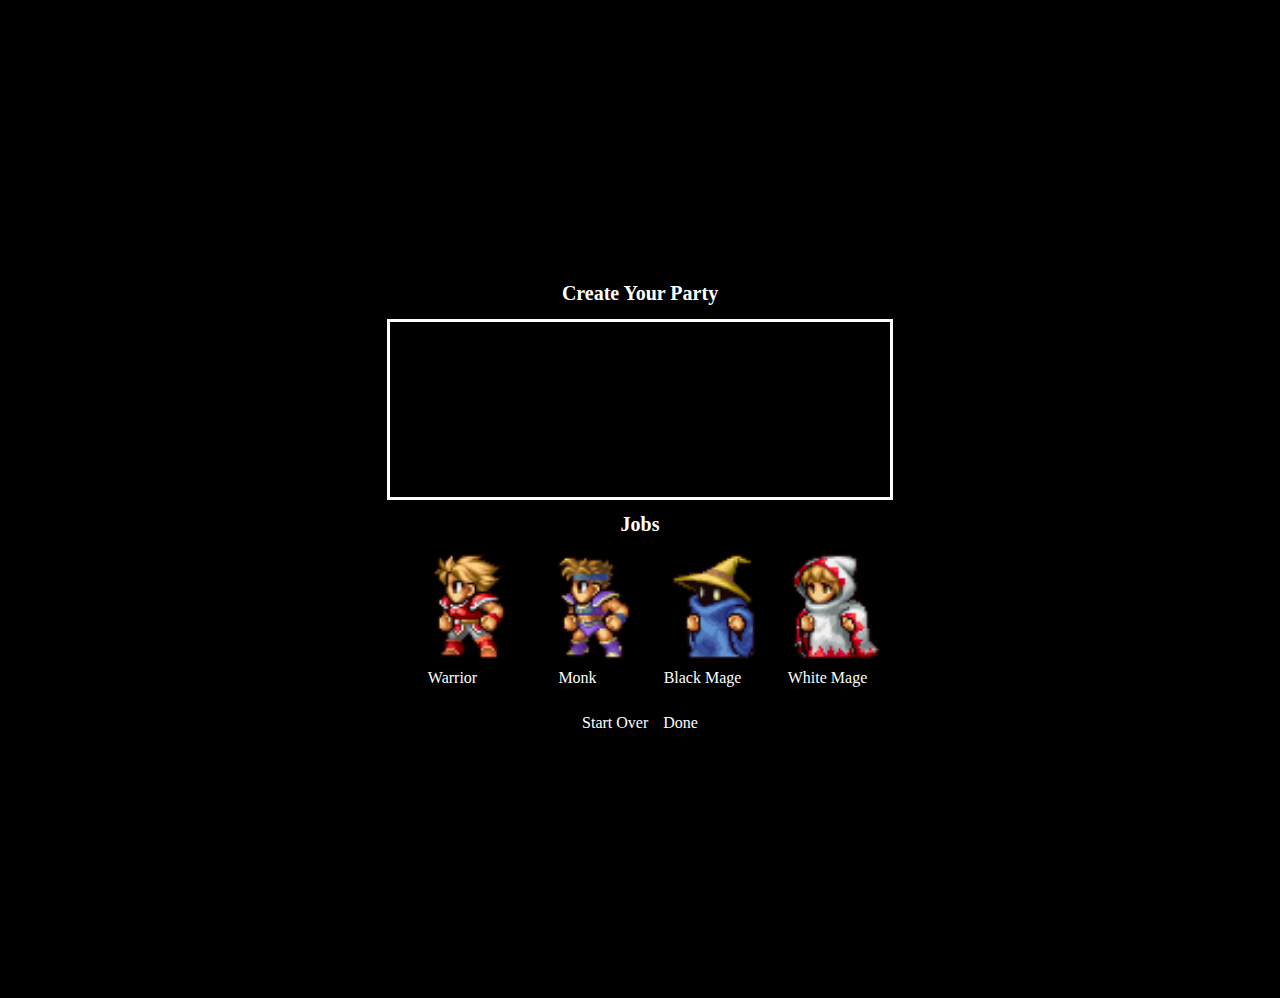
<file: index.html>
<!DOCTYPE html>
<html>
    <head>
        <meta charset="UTF-8">
        <title>First Fantasy</title>
        <link rel="stylesheet" href="style.css" type="text/css">
        <script src="https://ajax.googleapis.com/ajax/libs/jquery/3.3.1/jquery.min.js"></script>
        <script src="model/character.js"></script> 
        <script src="model/jobs.js"></script> 
        <script src="model/enemies.js"></script> 
        <script src="main.js"></script> 
        <script src="document-ready.js"></script> 
    </head>
    <body>
            <div id="pop-up-container">
                <div id="start-menu">
                    <h1>Create Your Party</h1>
                    <div id="player-party">
                    </div>
                    <h1>Jobs</h1>
                    <div>
                        <div class="pick-job" id="pick-warrior">
                            <img src="img/warrior-standing.png">
                            <p>Warrior</p>
                        </div>
                        <div class="pick-job" id="pick-monk">
                            <img src="img/monk-standing.png">
                            <p>Monk</p>
                        </div>
                        <div class="pick-job" id="pick-black-mage">
                            <img src="img/black-mage-standing.png">
                            <p>Black Mage</p>
                        </div>
                        <div class="pick-job" id="pick-white-mage">
                            <img src="img/white-mage-standing.png">
                            <p>White Mage</p>
                        </div>
                    </div>
                    <p id="start-over-button">Start Over</p>
                    <p id="done-button">Done</p>
                </div>
            </div>
            <div id="canvas">
                <div id="game-screen">
                    <div id="player-screen"></div>
                    <div id="enemy-screen"></div>
                </div>
                <div id="game-log">
                    <div id="party-info"></div>
                    <div id="description"></div>
                    <div id="menu">
                        <div id="attack-button" class="option">Attack</div>
                        <div id="magic-button" class="option">Magic</div>
                        <div id="run-button" class="option">Run</div>
                    </div>
                </div>
            </div>
    </body>
</html>
</file>
<file: style.css>
* {
    text-align: center;
    font-size: 20px;
    color: white;
    font-family: Palatino;
}

/*
*:hover {
    border: 1px solid yellow;
}
*/

body {
    display: flex;
    justify-content: center;
    background: black;
}

#pop-up-container {
    width: 100%;
    height: 110%;
    z-index: 1;
    position: absolute;
    display: flex;
    justify-content: center;
    align-items: center;
    background: rgba(0, 0, 0, 1);
}
#pop-up-container p {
    margin: 5px;
    font-size: 16px;
    display: inline-block;
}
#pop-up-container p:hover {
    font-weight: bold;
}

#player-party {
    border: 3px solid white;
    width: 500px;
    height: 175px;
}

#canvas {
    background-image: url("img/grass-background.png");
    background-size: cover;
    display: block;
    justify-content: center;
    align-items: center;
    width: 1280px;
    height: 720px;
}

#party-info {
    width: 25%;
    height: 100%;
}

.character-info {
    display: flex;
    margin: 5%;
    width: 100%;
    height: 25%;
}
.character-info h1 {
    text-align: center;
    font-size: 16px;
    width: 33%;
    margin: 10px;
}
.character-info p {
    font-size: 14px;
    margin: 15px;
}

#game-log {
    background: rgba(0, 0, 0, 0.5);
    display: flex;
    height: auto;
}

#description {
    padding: 5%;
    width: 300px;
    font-size: 30px;
}

#menu {
    padding: 5%;
    width: 435px;
}

.option {
    margin: 15px;
    text-align: left;
    font-size: 28px;
}
.option:hover {
    font-weight: bold;
}

#player-screen {
    display: inline-block;
    padding-top: 65px;
    width: 33%;
    height: 100%;
}

#enemy-screen {
    display: inline-block;
    width: 66%;
    height: 100%;
}

#game-screen {
    display: flex;
    width: 100%;
    height: 66%;
}

.character-img {
    display: block;
    height: 80px;
    width: 80px;
    transform: scaleX(-1);
    margin: 5% auto;
}

.enemy-info {
    display: inline-block;
    height: 100px;
    margin: 10%;
}

.enemy-health-bar {
    background: red;
    width: 100px;
    height: 10px;
    margin: 5%;
}

#enemy-target {
    border: 4px solid white;
}

.enemy-img {
    transform: scaleX(-1);
    width: 100px;
    height: 100px;
}

.target {
    border: 5px solid white;
    border-radius: 5px;
}

.selected-character {
    transform: translateX(150px) scaleX(-1);
}

.pick-job {
    display: inline-block;
    width: 110px;
    height: 150px;
    padding: 5px
}
.pick-job img {
    width: 95%;
    height: auto;
}
.pick-job p {
    text-align: center;
    font-size: 16px;
}
.pick-job:hover {
    border: 3px solid white;
}


.hit {
    animation: damaged 1s linear 1;
}

.heal {
    animation: healed 2s linear 1;
}

.alive {
    animation: sway 2s linear infinite;
}

.damaged {
    animation: sway 5s linear infinite;
}

.dead {
    filter: invert(100%);
}

/* animations */
@keyframes moving {
    0% { transform: scaleX(-1) translateY(-5px); }
    50% { transform: scaleX(-1) translateY(0px); }
    100% { transform: scaleX(-1) translateY(-5px); }
}

@keyframes sway {
    0% { transform: scaleX(-1) translate(-5px, 0px); }
    12% { transform: scaleX(-1) translate(-5px, -5px); }
    25% { transform: scaleX(-1) translate(0px, -5px); }
    37% { transform: scaleX(-1) translate(5px, -5px); }
    50% { transform: scaleX(-1) translate(5px, 0px); }
    62% { transform: scaleX(-1) translate(5px, -5px); }
    75% { transform: scaleX(-1) translate(0px, -5px); }
    87% { transform: scaleX(-1) translate(-5px, -5px); }
    100% { transform: scaleX(-1) translate(-5px, 0px); }
}

@keyframes damaged {
    0% { background: red; }
    100% { background: none; }
}

@keyframes healed {
    0% { background: green; }
    100% { background: none; }
}
</file>
